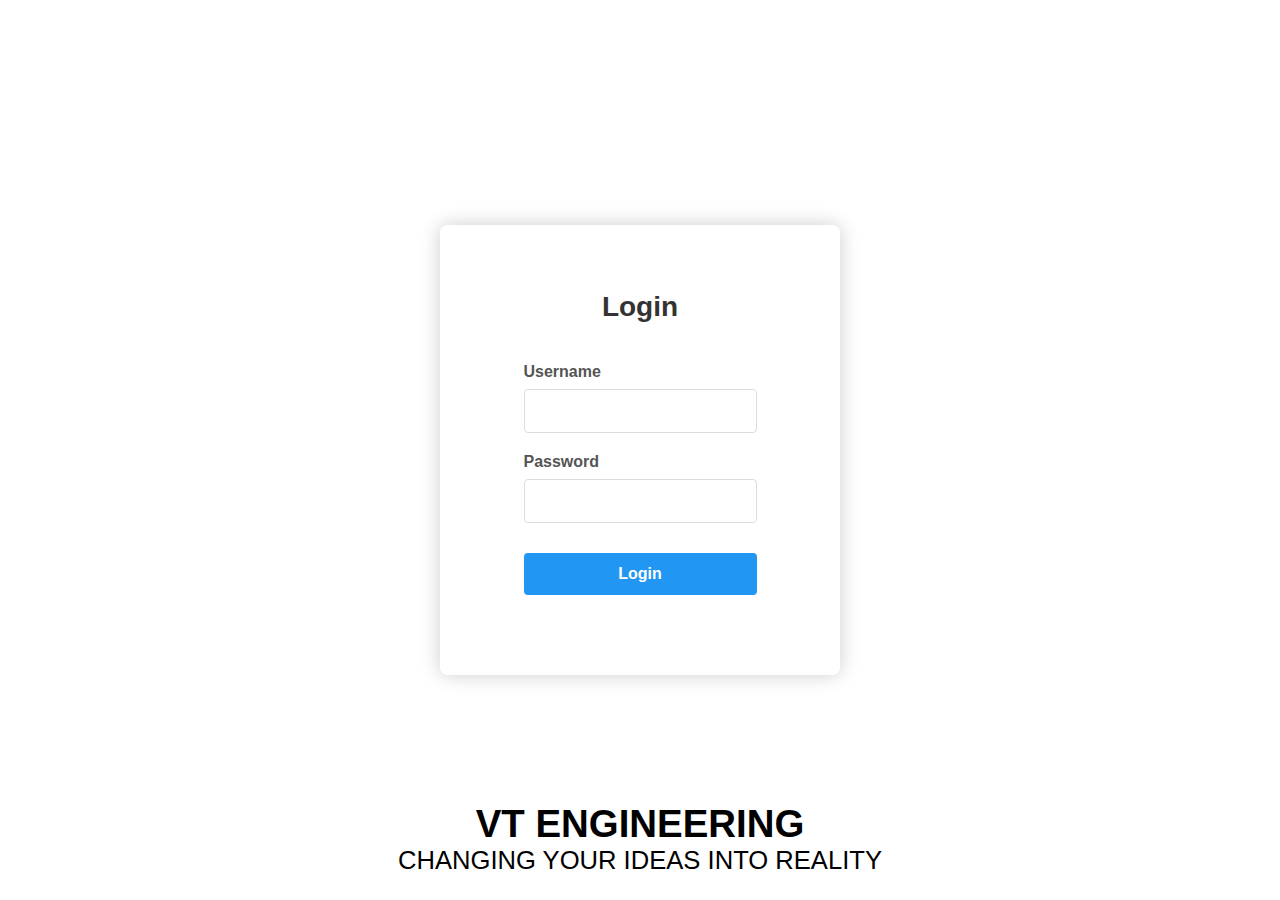
<file: index.html>
<!DOCTYPE html>
<html lang="en">
<head>
  <meta charset="UTF-8">
  <meta name="viewport" content="width=device-width, initial-scale=1.0">
  <title>Login</title>
  <link rel="stylesheet" href="styles.css">
  <style>
    .login-wrapper {
      display: flex;
      justify-content: center;
      align-items: center;
      min-height: 100vh;
      width: 100%;
      position: relative;
    }
    
    .login-container {
      background-color: rgba(255, 255, 255, 0.9);
      padding: 30px;
      border-radius: 8px;
      box-shadow: 0 0 20px rgba(0,0,0,0.2);
      width: 100%;
      max-width: 400px;
      height: 50vh; /* Set container height to 50vh */
      display: flex;
      flex-direction: column;
      justify-content: center;
      z-index: 1;
    }
    
    .login-header {
      text-align: center;
      margin-bottom: 30px;
    }
    
    .login-title {
      color: #333;
      font-size: 28px;
      margin-bottom: 10px;
    }
    
    .form-group {
      margin-bottom: 20px;
    }
    
    .form-group label {
      display: block;
      margin-bottom: 8px;
      font-weight: bold;
      color: #555;
    }
    
    .form-group input {
      width: 100%;
      padding: 12px;
      border: 1px solid #ddd;
      border-radius: 4px;
      font-size: 16px;
      box-sizing: border-box;
    }
    
    .login-btn {
      width: 100%;
      padding: 12px;
      background-color: #2196F3;
      color: white;
      border: none;
      border-radius: 4px;
      font-size: 16px;
      font-weight: bold;
      cursor: pointer;
      transition: background-color 0.3s;
      margin-top: 10px;
    }
    
    .login-btn:hover {
      background-color: #0b7dda;
    }
    
    .error-message {
      color: #f44336;
      margin-top: 15px;
      text-align: center;
      font-weight: bold;
    }
    
    .department-title {
      position: absolute;
      bottom: 20px;
      width: 100%;
      text-align: center;
      color: black;
      text-shadow: none;
    }
  </style>
</head>
<body>
  <div class="login-wrapper">
    <div class="login-container">
      <div class="login-header">
        <h1 class="login-title">Login</h1>
      </div>
      <form id="loginForm" autocomplete="off">
        <div class="form-group">
          <label for="username">Username</label>
          <input type="text" id="username" required autocomplete="username">
        </div>
        <div class="form-group">
          <label for="password">Password</label>
          <input type="password" id="password" required autocomplete="current-password">
        </div>
        <button type="submit" class="login-btn">Login</button>
        <div id="loginError" class="error-message"></div>
      </form>
    </div>
    
    <div class="department-title">
      <h2>VT ENGINEERING</h2>
      <p>CHANGING YOUR IDEAS INTO REALITY</p>
    </div>
  </div>

  <script src="login.js"></script>
</body>
</html>
</file>
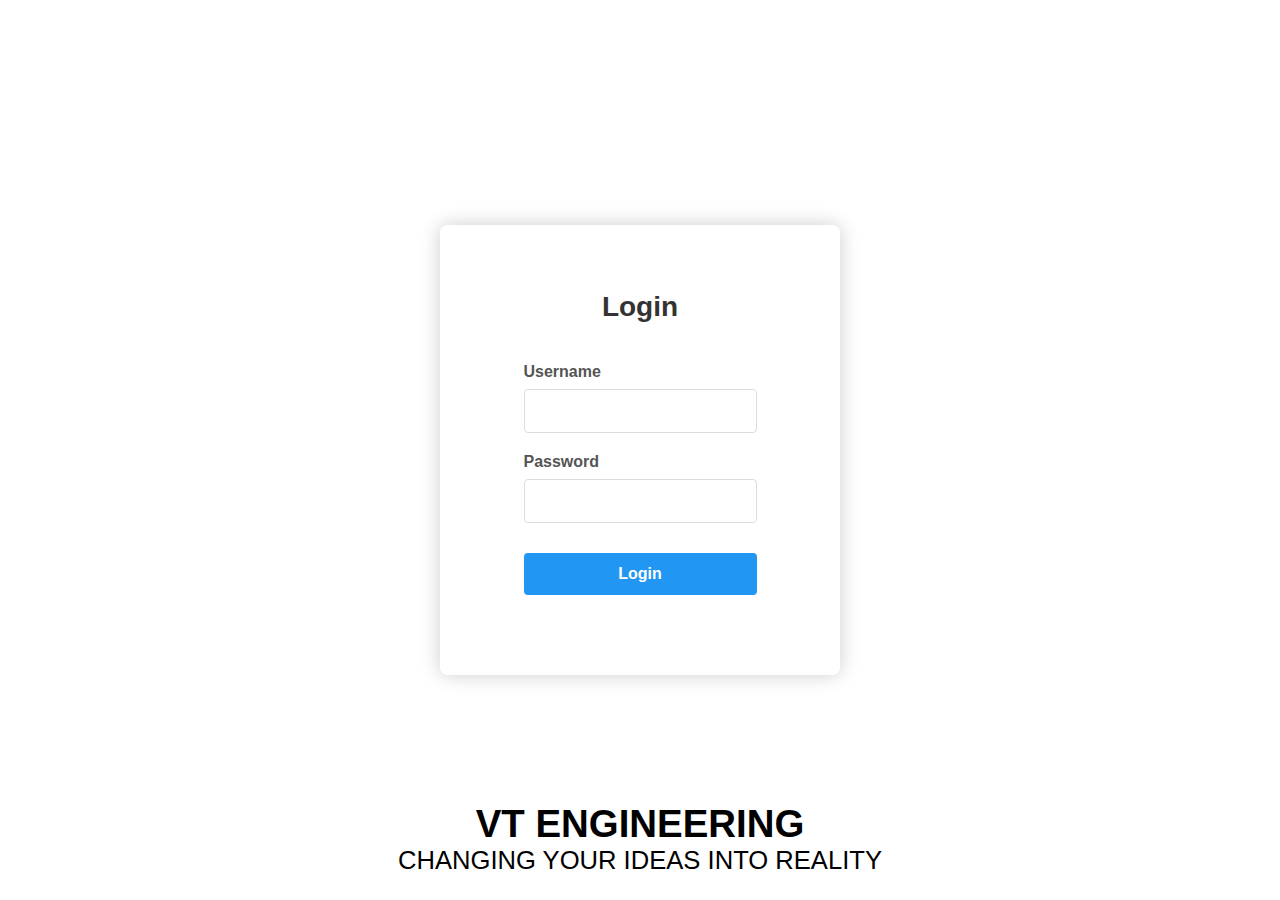
<file: admin_home.html>
<!DOCTYPE html>
<html lang="en">
<head>
  <meta charset="UTF-8">
  <meta name="viewport" content="width=device-width, initial-scale=1.0">
  <title>Admin Home</title>
  <link rel="stylesheet" href="styles.css">
</head>
<body>
  <nav class="navbar">
    <ul>
      <li><a href="admin_home.html">Home</a></li>
      <li><a href="history.html">History</a></li>
      <li><a href="settings.html">Settings</a></li>
      <li><a href="notifications.html">Notifications</a></li>
      <li><a href="#" onclick="logout()">Logout</a></li>
    </ul>
  </nav>

  <div class="content">
    <h1 class="year-title">2025 Leaderboard</h1>
    <h2 class="department-title">VT ENGINEERING</h2>
    <p class="department-motto">CHANGING YOUR IDEAS INTO REALITY</p>

    <div class="table-container">
      <table id="pointsTable">
        <thead>
          <tr>
            <th>Name</th>
            <th>Adjust</th>
            <th>Points</th>
          </tr>
        </thead>
        <tbody id="scoreTableBody"></tbody>
      </table>
    </div>
  </div>

  <div id="reasonPopup" class="popup hidden">
    <h3>Select a Reason</h3>
    <select id="presetReason">
      <option value="">-- Choose a reason --</option>
    </select>
    <textarea id="extraReason" placeholder="Additional notes (optional)..."></textarea>
    <div class="popup-actions">
      <button onclick="confirmReason()">Confirm</button>
      <button onclick="closeReasonPopup()">Cancel</button>
    </div>
  </div>

  <script src="common.js"></script>
  <script src="api.js"></script>
  <script src="admin_home.js"></script>
</body>
</html>
</file>
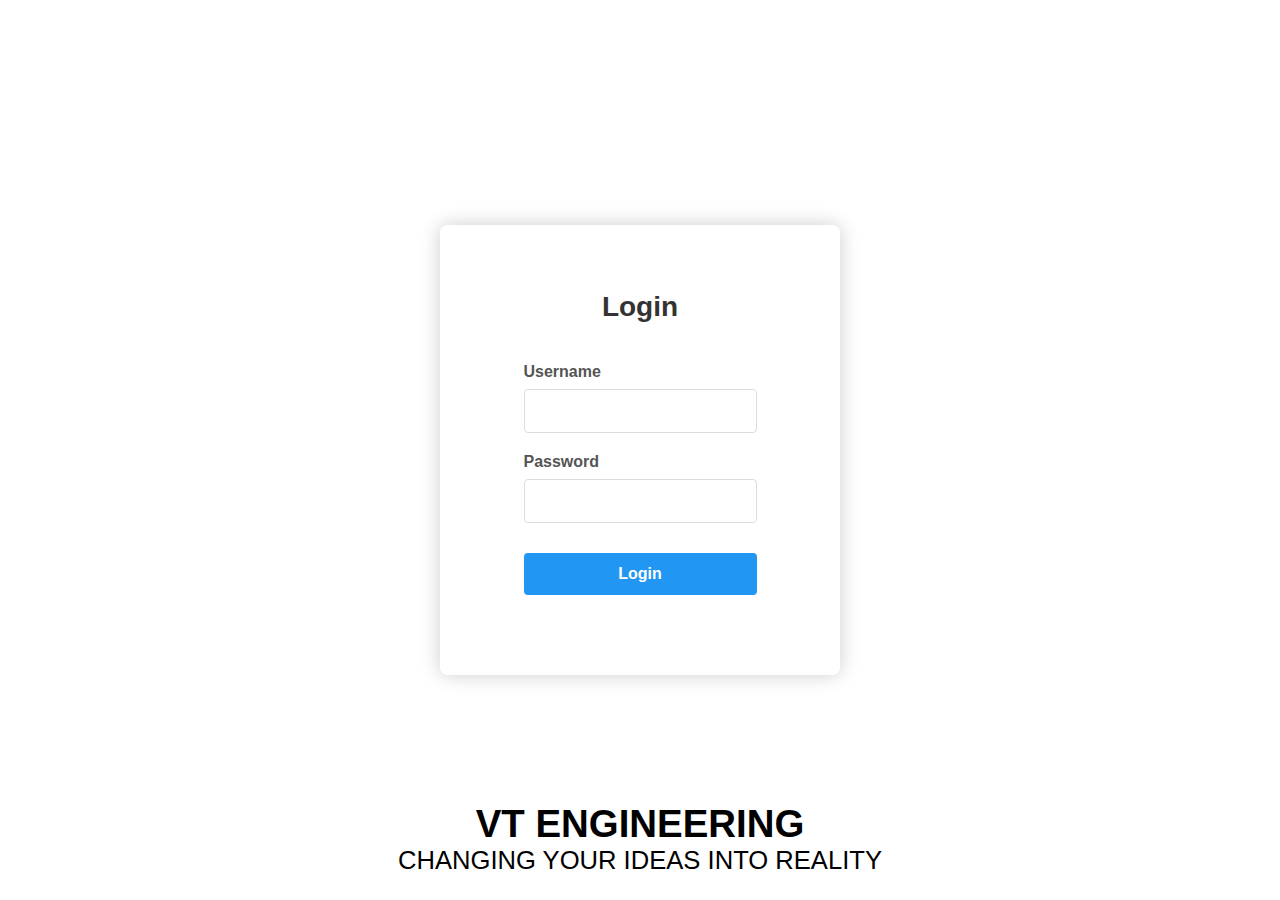
<file: history.html>
<!DOCTYPE html>
<html lang="en">
<head>
  <meta charset="UTF-8">
  <meta name="viewport" content="width=device-width, initial-scale=1.0">
  <title>History</title>
  <link rel="stylesheet" href="styles.css">
  <style>
    .truncated-text {
      max-width: 150px;
      white-space: nowrap;
      overflow: hidden;
      text-overflow: ellipsis;
      cursor: pointer;
      display: inline-block;
      vertical-align: middle;
    }
    
    .modal {
      display: none;
      position: fixed;
      z-index: 1000;
      left: 0;
      top: 0;
      width: 100%;
      height: 100%;
      background-color: rgba(0,0,0,0.7);
    }
    
    .modal-content {
      background-color: #fefefe;
      margin: 10% auto;
      padding: 20px;
      border: 1px solid #888;
      width: 80%;
      max-width: 600px;
      max-height: 70vh;
      overflow-y: auto;
      border-radius: 5px;
      box-shadow: 0 4px 8px rgba(0,0,0,0.2);
      position: relative;
    }
    
    .close-modal {
      position: absolute;
      top: 10px;
      right: 15px;
      color: #aaa;
      font-size: 28px;
      font-weight: bold;
      cursor: pointer;
    }
    
    .close-modal:hover {
      color: black;
    }
    
    .copy-btn {
      background-color: #4CAF50;
      color: white;
      border: none;
      padding: 8px 15px;
      margin-top: 15px;
      border-radius: 4px;
      cursor: pointer;
      font-size: 14px;
    }
    
    .copy-btn:hover {
      background-color: #45a049;
    }
    
    .no-data {
      text-align: center;
      padding: 20px;
      color: #777;
    }
  </style>
</head>
<body>
  <nav class="navbar">
    <ul>
      <li><a href="#" id="homeLink">Home</a></li>
      <li><a href="history.html">History</a></li>
      <li><a href="#" onclick="logout()">Logout</a></li>
    </ul>
  </nav>

  <div class="history-container">
    <h2>History Log</h2>

    <!-- Filters Section -->
    <div class="filters">
      <div class="filter-group">
        <label for="filterDate">Filter by Date:</label>
        <input type="date" id="filterDate" onchange="applyFilters()">
      </div>
      
      <div class="filter-group">
        <label for="filterName">Filter by Name:</label>
        <select id="filterName" onchange="applyFilters()">
          <option value="all">All Names</option>
        </select>
      </div>
      
      <div class="filter-group">
        <label for="filterReason">Filter by Reason:</label>
        <select id="filterReason" onchange="applyFilters()">
          <option value="all">All Reasons</option>
        </select>
      </div>
      
      <button onclick="resetFilters()" class="reset-btn">Reset Filters</button>
    </div>

    <!-- History Table -->
    <table class="history-table">
      <thead>
        <tr>
          <th>Name</th>
          <th>Points</th>
          <th>Reason</th>
          <th>Notes</th>
          <th>Timestamp</th>
        </tr>
      </thead>
      <tbody id="historyTableBody"></tbody>
    </table>
  </div>

  <!-- Modal for displaying full text -->
  <div id="textModal" class="modal">
    <div class="modal-content">
      <span class="close-modal" onclick="closeModal()">&times;</span>
      <h3>Full Details</h3>
      <div id="modalContent"></div>
      <button class="copy-btn" onclick="copyToClipboard()">Copy Text</button>
    </div>
  </div>
<script src="common.js"></script>
  <script src="history.js"></script>

  </script>
</body>
</html>
</file>
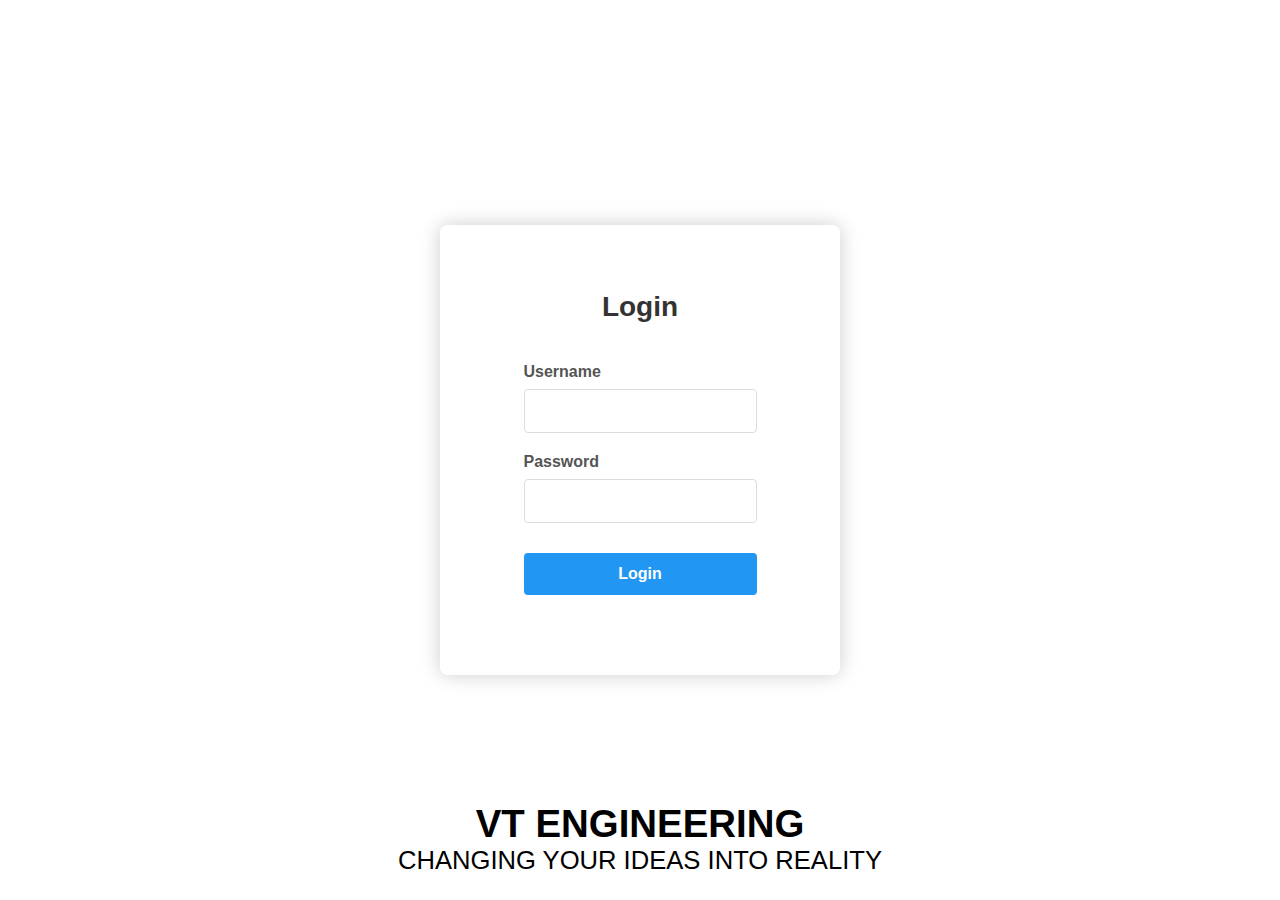
<file: settings.html>
<!DOCTYPE html>
<html lang="en">
<head>
  <meta charset="UTF-8">
  <meta name="viewport" content="width=device-width, initial-scale=1.0">
  <title>Settings</title>
  <link rel="stylesheet" href="styles.css">
</head>
<body>
  <nav class="navbar">
    <ul>
      <li><a href="admin_home.html">Home</a></li>
      <li><a href="history.html">History</a></li>
      <li><a href="settings.html">Settings</a></li>
      <li><a href="#" onclick="logout()">Logout</a></li>
    </ul>
  </nav>

  <div class="settings-container">
    <h1>Admin Settings</h1>
    
<!-- settings.html -->
<div class="settings-section">
  <h2>Change Password</h2>
  <form id="changePasswordForm">
    <div class="form-group">
      <label for="userSelect">Select User:</label>
      <select id="userSelect" required>
        <option value="">Select a user</option>
        <!-- Filled by JavaScript -->
      </select>
    </div>
    <div class="form-group">
      <label for="newPassword">New Password:</label>
      <input type="password" id="newPassword" required minlength="6">
    </div>
    <div class="form-group">
      <label for="confirmPassword">Confirm New Password:</label>
      <input type="password" id="confirmPassword" required>
    </div>
    <button type="submit" class="save-btn">Change Password</button>
    <div id="passwordMessage" class="message"></div>
  </form>
</div>

<div class="settings-section">
  <h2>System Controls</h2>
  <button id="resetPointsBtn" class="reset-btn">Reset All Points</button>
  <button id="resetHistoryBtn" class="reset-btn">Reset All History</button>
  <button id="resetAllBtn" class="reset-btn danger">Reset Everything</button>
  <div id="resetMessage" class="message"></div>
</div>
<script src="common.js"></script>
  <script src="settings.js"></script>
</body>
</html>
</file>
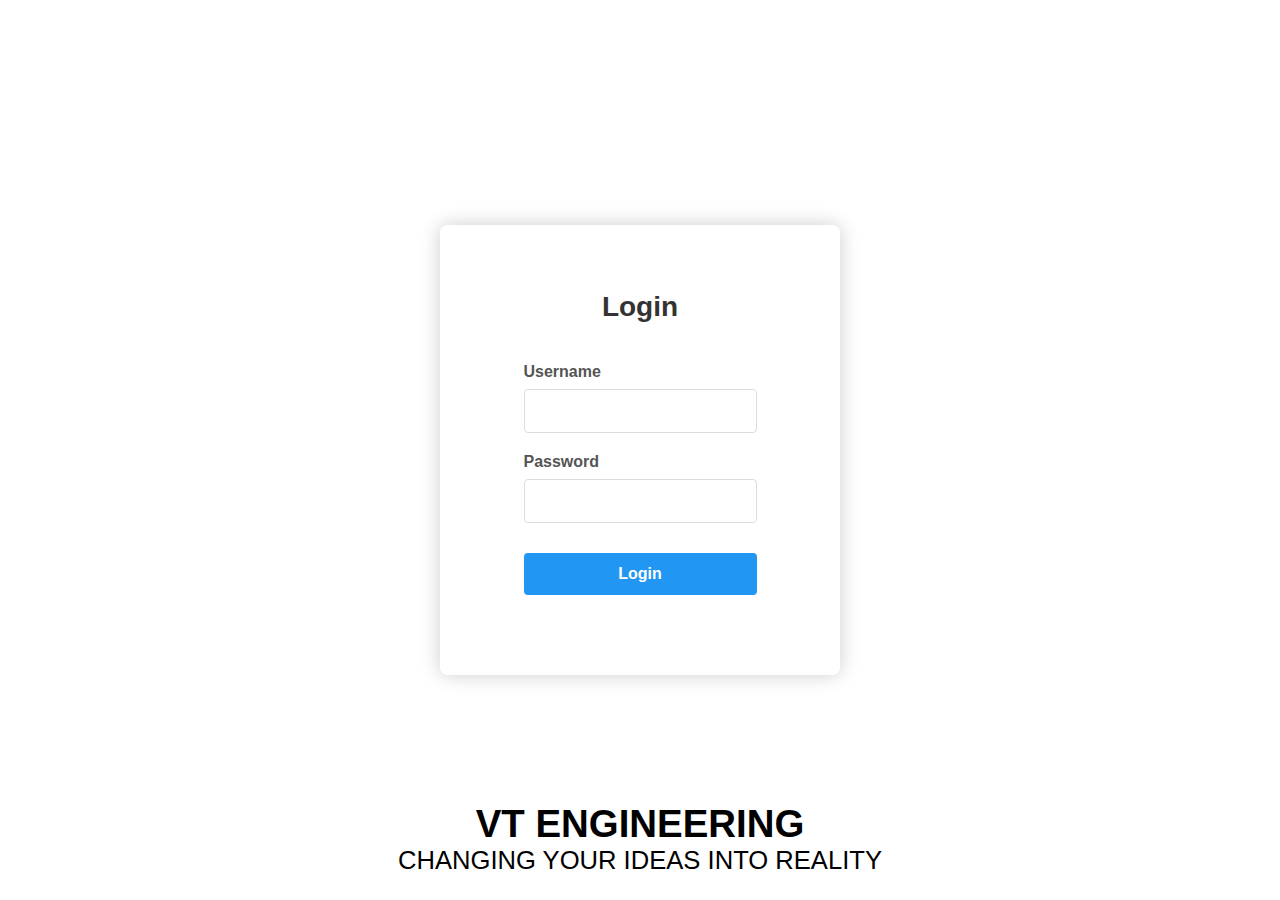
<file: user_home.html>
<!DOCTYPE html>
<html lang="en">
<head>
  <meta charset="UTF-8">
  <meta name="viewport" content="width=device-width, initial-scale=1.0">
  <title>User Home</title>
  <link rel="stylesheet" href="styles.css">
</head>
<body>
  <nav class="navbar">
    <ul>
      <li><a href="user_home.html">Home</a></li>
      <li><a href="history.html">History</a></li>
      <li><a href="request_points.html">Request Points</a></li>
      <li><a href="#" onclick="logout()">Logout</a></li>
    </ul>
  </nav>

  <div class="content">
    <h1 class="year-title">2025 Leaderboard</h1>
    <h2 class="department-title">ENGINEERING</h2>
    <p class="department-motto">CHANGING YOUR IDEAS INTO REALITY</p>

    <div class="table-container">
      <table id="pointsTable">
        <thead>
          <tr>
            <th>Name</th>
            <th>Points</th>
          </tr>
        </thead>
        <tbody id="scoreTableBody"></tbody>
      </table>
    </div>
  </div>
<script src="common.js"></script>
  <script src="user_home.js"></script>
</body>
</html>
</file>
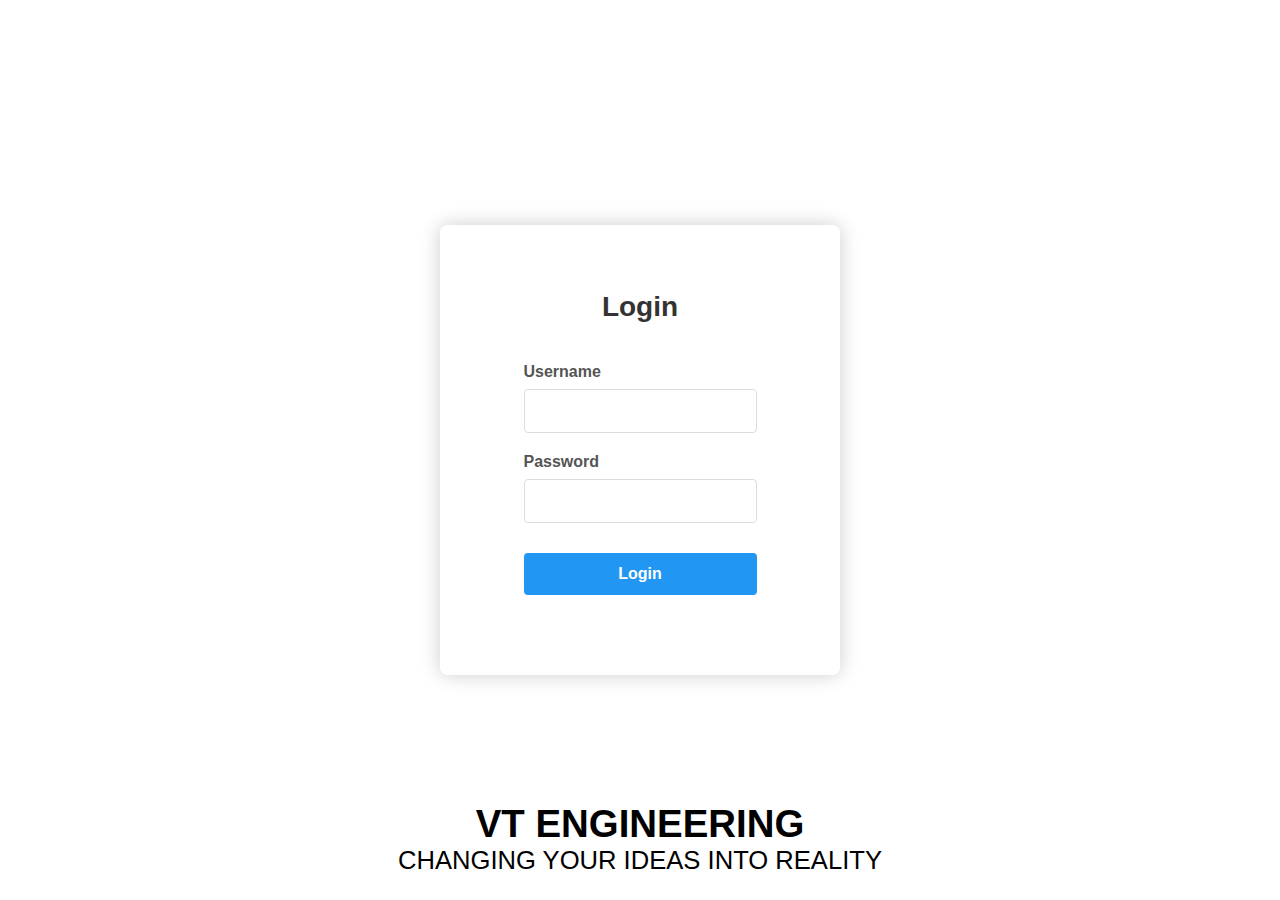
<file: public/notifications.html>
<!DOCTYPE html>
<html lang="en">
<head>
  <meta charset="UTF-8">
  <meta name="viewport" content="width=device-width, initial-scale=1.0">
  <title>Notifications</title>
  <link rel="stylesheet" href="styles.css">
  <style>
    .notifications-container {
      max-width: 1200px;
      margin: 20px auto;
      padding: 30px;
      background-color: white;
      border-radius: 8px;
      box-shadow: 0 0 15px rgba(0,0,0,0.1);
    }
    
    .action-buttons {
      display: flex;
      gap: 10px;
    }
    
    .approve-btn {
      background-color: #4CAF50;
      color: white;
      border: none;
      padding: 5px 10px;
      border-radius: 3px;
      cursor: pointer;
    }
    
    .reject-btn {
      background-color: #f44336;
      color: white;
      border: none;
      padding: 5px 10px;
      border-radius: 3px;
      cursor: pointer;
    }
    
    .notes-cell {
      max-width: 200px;
      white-space: nowrap;
      overflow: hidden;
      text-overflow: ellipsis;
      cursor: pointer;
      color: #2196F3;
      text-decoration: underline;
    }
    
    .notes-cell:hover {
      color: #0b7dda;
    }
    
    .modal {
      position: fixed;
      top: 0;
      left: 0;
      width: 100%;
      height: 100%;
      background: rgba(0,0,0,0.7);
      display: flex;
      justify-content: center;
      align-items: center;
      z-index: 1000;
    }
    
    .modal.hidden {
      display: none;
    }
    
    .modal-content {
      background: white;
      padding: 25px;
      border-radius: 8px;
      max-width: 500px;
      width: 90%;
      max-height: 80vh;
      overflow-y: auto;
    }
    
    .modal-actions {
      display: flex;
      justify-content: flex-end;
      gap: 10px;
      margin-top: 20px;
    }
    
    .modal-actions button {
      padding: 8px 16px;
      border: none;
      border-radius: 4px;
      cursor: pointer;
    }
    
    .modal-actions button:last-child {
      background-color: #2196F3;
      color: white;
    }
    
    textarea {
      width: 100%;
      padding: 10px;
      border: 1px solid #ddd;
      border-radius: 4px;
      resize: vertical;
      min-height: 100px;
      margin-top: 10px;
    }
  </style>
</head>
<body>
  <nav class="navbar">
    <ul>
      <li><a href="admin_home.html">Home</a></li>
      <li><a href="history.html">History</a></li>
      <li><a href="settings.html">Settings</a></li>
      <li><a href="notifications.html">Notifications</a></li>
      <li><a href="#" onclick="logout()">Logout</a></li>
    </ul>
  </nav>

  <div class="notifications-container">
    <h1>Pending Requests</h1>
    <table id="requestsTable">
      <thead>
        <tr>
          <th>From</th>
          <th>To</th>
          <th>Points</th>
          <th>Reason</th>
          <th>Notes</th>
          <th>Actions</th>
        </tr>
      </thead>
      <tbody id="requestsTableBody">
        <tr>
          <td colspan="6" class="no-data">Loading requests...</td>
        </tr>
      </tbody>
    </table>
  </div>

  <!-- Notes View Modal -->
  <div id="notesModal" class="modal hidden">
    <div class="modal-content">
      <h3>Additional Notes</h3>
      <p id="modalNotesContent"></p>
      <button onclick="closeNotesModal()">Close</button>
    </div>
  </div>

  <!-- Response Modal -->
  <div id="responseModal" class="modal hidden">
    <div class="modal-content">
      <h3 id="responseModalTitle">Process Request</h3>
      <div class="form-group">
        <label for="adminNotes">Admin Notes:</label>
        <textarea id="adminNotes" placeholder="Enter your notes here..."></textarea>
      </div>
      <div class="modal-actions">
        <button onclick="closeResponseModal()">Cancel</button>
        <button id="confirmResponseBtn">Confirm</button>
      </div>
    </div>
  </div>
  <!-- Add this tab to the notifications page -->
<div class="tabs">
  <button class="tab-button active" onclick="showTab('requests')">Point Requests</button>
  <button class="tab-button" onclick="showTab('production')">Production Entries</button>
</div>

<!-- Add this section to the notifications page -->
<!-- Add this section to your existing notifications page -->
<div id="productionNotifications" class="tab-content">
  <table class="history-table">
    <thead>
      <tr>
        <th>Workorder</th>
        <th>Machine</th>
        <th>Operation</th>
        <th>Quantity</th>
        <th>Rejects</th>
        <th>Date</th>
        <th>Actions</th>
      </tr>
    </thead>
    <tbody id="productionNotificationsBody">
      <tr>
        <td colspan="7" class="no-data">Loading production notifications...</td>
      </tr>
    </tbody>
  </table>
</div>
<style>
  .tabs {
    display: flex;
    margin-bottom: 20px;
    border-bottom: 1px solid #ddd;
  }
  
  .tab-button {
    padding: 10px 20px;
    background: none;
    border: none;
    border-bottom: 3px solid transparent;
    cursor: pointer;
    font-weight: bold;
    color: #555;
  }
  
  .tab-button.active {
    border-bottom-color: #2196F3;
    color: #2196F3;
  }
  
  .tab-content {
    display: none;
  }
  
  .tab-content.active {
    display: block;
  }
</style>

  <script src="common.js"></script>
  <script src="notifications.js"></script>
</body>
</html>
</file>
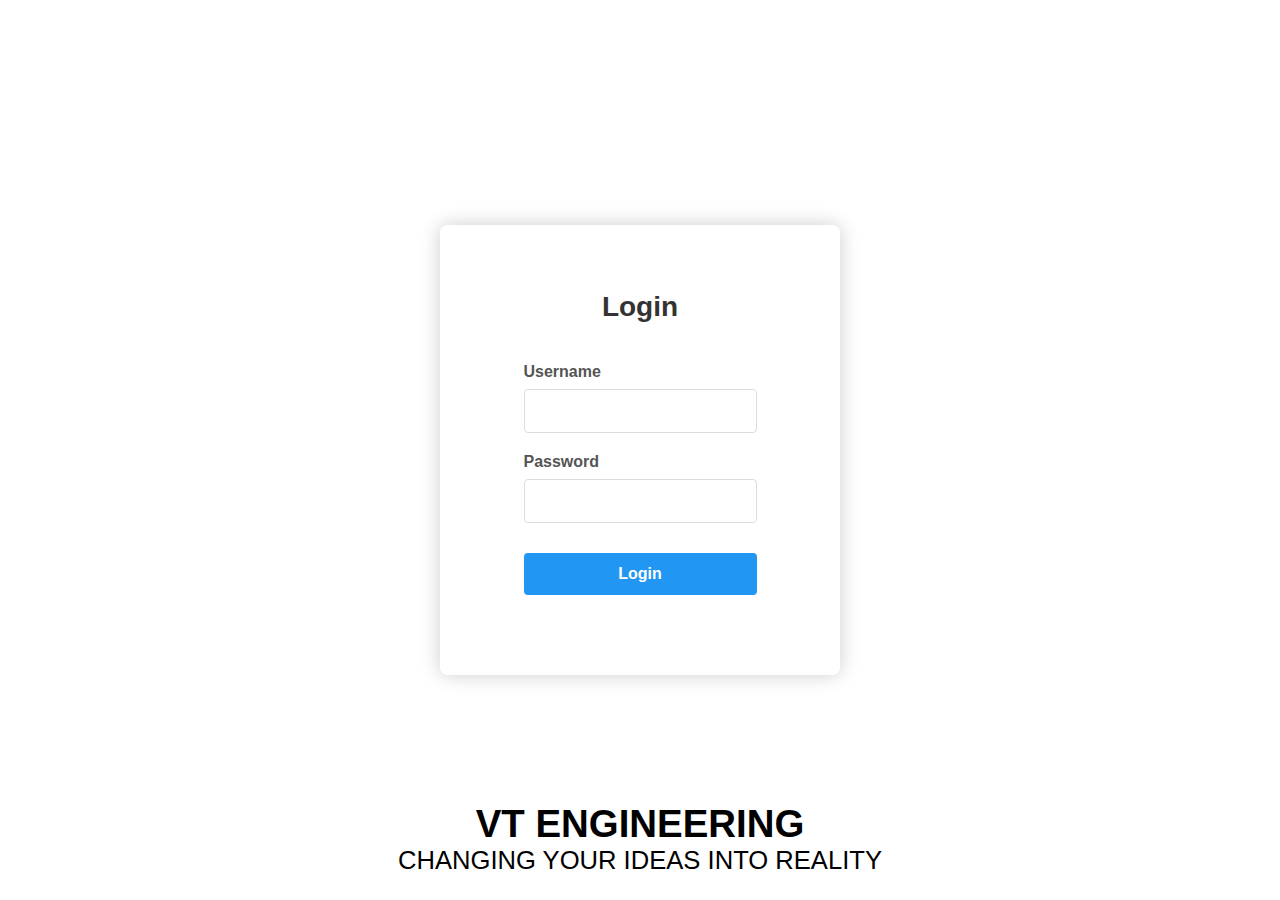
<file: public/production.html>
<!DOCTYPE html>
<html lang="en">
<head>
  <meta charset="UTF-8">
  <meta name="viewport" content="width=device-width, initial-scale=1.0">
  <title>Daily Production</title>
  <link rel="stylesheet" href="styles.css">
  <style>
    .production-container {
      max-width: 1200px;
      margin: 20px auto;
      padding: 30px;
      background-color: white;
      border-radius: 8px;
      box-shadow: 0 0 15px rgba(0,0,0,0.1);
    }
    
    .production-form {
      display: grid;
      grid-template-columns: repeat(auto-fit, minmax(200px, 1fr));
      gap: 20px;
      margin-bottom: 30px;
    }
    
    .form-group {
      margin-bottom: 15px;
    }
    
    .form-group label {
      display: block;
      margin-bottom: 8px;
      font-weight: bold;
      color: #555;
    }
    
    .form-group input,
    .form-group select {
      width: 100%;
      padding: 10px;
      border: 1px solid #ddd;
      border-radius: 4px;
      font-size: 16px;
    }
    
    .submit-btn {
      grid-column: 1 / -1;
      padding: 12px;
      background-color: #2196F3;
      color: white;
      border: none;
      border-radius: 4px;
      font-size: 16px;
      font-weight: bold;
      cursor: pointer;
      transition: background-color 0.3s;
    }
    
    .submit-btn:hover {
      background-color: #0b7dda;
    }
    
    .history-table {
      width: 100%;
      border-collapse: collapse;
      margin-top: 20px;
    }
    
    .history-table th {
      background-color: #2196F3;
      color: white;
      padding: 12px;
      text-align: left;
    }
    
    .history-table td {
      padding: 10px 12px;
      border-bottom: 1px solid #eee;
    }
    
    .history-table tr:nth-child(even) {
      background-color: #f9f9f9;
    }
    
    .no-data {
      text-align: center;
      padding: 20px;
      color: #777;
    }
    
    .filters {
      display: flex;
      flex-wrap: wrap;
      gap: 15px;
      margin-bottom: 20px;
    }
    
    .filter-group {
      flex: 1;
      min-width: 200px;
    }
    
    .reject-rate {
      color: #f44336;
      font-weight: bold;
    }
  </style>
</head>
<body>
  <nav class="navbar">
    <ul>
      <li><a href="#" id="homeLink">Home</a></li>
      <li><a href="production.html">Daily Production</a></li>
      <li><a href="history.html">Points History</a></li>
      <li><a href="#" onclick="logout()">Logout</a></li>
    </ul>
  </nav>

  <div class="production-container">
    <h1>Daily Production</h1>
    
    <form id="productionForm">
      <div class="form-group">
        <label for="workorder">Workorder</label>
        <input type="text" id="workorder" required>
      </div>
      
      <div class="form-group">
        <label for="quantity">Quantity</label>
        <input type="number" id="quantity" min="1" required>
      </div>
      
      <div class="form-group">
        <label for="machine">Machine</label>
        <input type="text" id="machine" required>
      </div>
      
      <div class="form-group">
        <label for="operation">Operation</label>
        <input type="text" id="operation" required>
      </div>
      
      <div class="form-group">
        <label for="rejects">Rejects</label>
        <input type="number" id="rejects" min="0" required>
      </div>
      
      <div class="form-group">
        <label for="notes">Notes</label>
        <input type="text" id="notes">
      </div>
      
      <button type="submit" class="submit-btn">Submit</button>
    </form>
    
    <h2>Production History</h2>
    <div class="filters">
      <div class="filter-group">
        <label for="filterDate">Filter by Date:</label>
        <input type="date" id="filterDate" onchange="loadProductionHistory()">
      </div>
      <div class="filter-group">
        <label for="filterWorkorder">Filter by Workorder:</label>
        <input type="text" id="filterWorkorder" onchange="loadProductionHistory()" placeholder="Enter workorder">
      </div>
      <button onclick="resetProductionFilters()" class="reset-btn">Reset Filters</button>
    </div>
    
    <table class="history-table">
      <thead>
        <tr>
          <th>Date</th>
          <th>Workorder</th>
          <th>Quantity</th>
          <th>Machine</th>
          <th>Operation</th>
          <th>Rejects</th>
          <th>Reject Rate</th>
          <th>Notes</th>
        </tr>
      </thead>
      <tbody id="productionHistoryBody">
        <tr>
          <td colspan="8" class="no-data">Loading history...</td>
        </tr>
      </tbody>
    </table>
  </div>

  <script src="common.js"></script>
  <script src="production.js"></script>
</body>
</html>
</file>
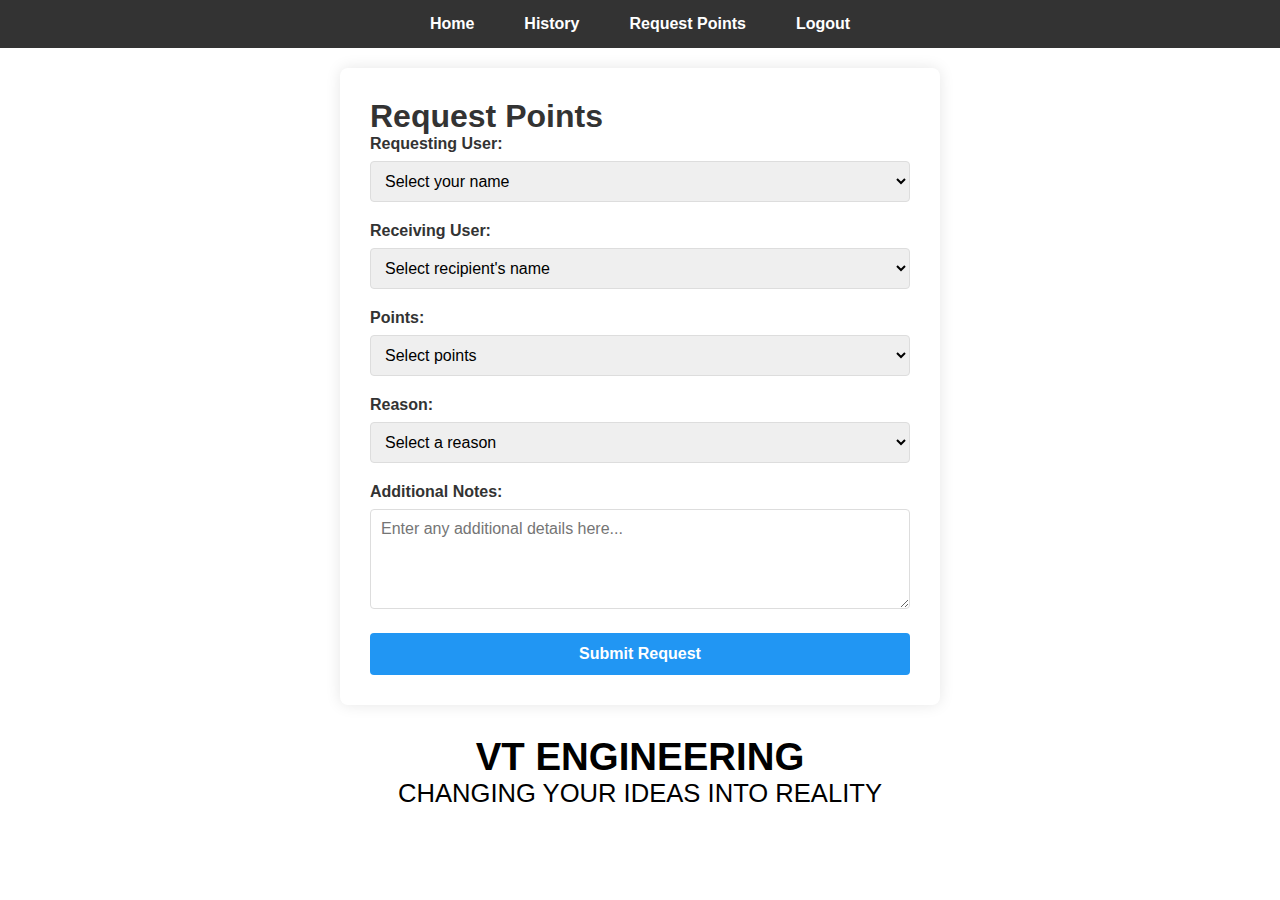
<file: public/request_points.html>
<!DOCTYPE html>
<html lang="en">
<head>
  <meta charset="UTF-8">
  <meta name="viewport" content="width=device-width, initial-scale=1.0">
  <title>Request Points</title>
  <link rel="stylesheet" href="styles.css">
  <style>
    .request-container {
      max-width: 600px;
      margin: 20px auto;
      padding: 30px;
      background-color: white;
      border-radius: 8px;
      box-shadow: 0 0 15px rgba(0,0,0,0.1);
    }
    
    .form-group {
      margin-bottom: 20px;
    }
    
    .form-group label {
      display: block;
      margin-bottom: 8px;
      font-weight: bold;
      color: #333;
    }
    
    .form-group select, 
    .form-group input, 
    .form-group textarea {
      width: 100%;
      padding: 10px;
      border: 1px solid #ddd;
      border-radius: 4px;
      font-size: 16px;
    }
    
    .form-group textarea {
      min-height: 100px;
      resize: vertical;
    }
    
    .submit-btn {
      width: 100%;
      padding: 12px;
      background-color: #2196F3;
      color: white;
      border: none;
      border-radius: 4px;
      font-size: 16px;
      font-weight: bold;
      cursor: pointer;
      transition: background-color 0.3s;
    }
    
    .submit-btn:hover {
      background-color: #0b7dda;
    }
    
    .department-title {
      text-align: center;
      color: black;
      margin-top: 30px;
    }
  </style>
</head>
<body>
  <nav class="navbar">
    <ul>
      <li><a href="user_home.html">Home</a></li>
      <li><a href="history.html">History</a></li>
      <li><a href="request_points.html">Request Points</a></li>
      <li><a href="#" onclick="logout()">Logout</a></li>
    </ul>
  </nav>

  <div class="request-container">
    <h1>Request Points</h1>
    <form id="requestForm">
      <!-- Requesting User -->
      <div class="form-group">
        <label for="requestingUser">Requesting User:</label>
        <select id="requestingUser" required>
          <option value="">Select your name</option>
          <!-- Filled by JavaScript -->
        </select>
      </div>
      
      <!-- Receiving User -->
      <div class="form-group">
        <label for="receivingUser">Receiving User:</label>
        <select id="receivingUser" required>
          <option value="">Select recipient's name</option>
          <!-- Filled by JavaScript -->
        </select>
      </div>
      
      <!-- Points -->
      <div class="form-group">
        <label for="points">Points:</label>
        <select id="points" required>
          <option value="">Select points</option>
          <option value="-50">-50</option>
          <option value="-30">-30</option>
          <option value="-20">-20</option>
          <option value="-10">-10</option>
          <option value="2">+2</option>
          <option value="5">+5</option>
          <option value="10">+10</option>
          <option value="20">+20</option>
          <option value="50">+50</option>
        </select>
      </div>
      
      <!-- Reason -->
      <div class="form-group">
        <label for="reason">Reason:</label>
        <select id="reason" required>
          <option value="">Select a reason</option>
          <option value="Improvement Initiative">Improvement Initiative</option>
          <option value="3S Adherence">3S Adherence</option>
          <option value="Preventative Maintenance">Preventative Maintenance</option>
          <option value="Defect Reduction">Defect Reduction</option>
          <option value="Efficiency Gains">Efficiency Gains</option>
          <option value="Skill Development">Skill Development</option>
          <option value="Kaizen Suggestion">Kaizen Suggestion</option>
          <option value="Team Contribution">Team Contribution</option>
          <option value="Tooling Return Failure">Tooling Return Failure</option>
          <option value="Kiosk Misconduct">Kiosk Misconduct</option>
          <option value="Rework or Delay">Rework or Delay</option>
          <option value="Maintenance Checklist throughout failure">Maintenance Checklist throughout failure</option>
          <option value="Safety Violations">Safety Violations</option>
          <option value="Tool Breakage">Tool Breakage</option>
        </select>
      </div>
      
      <!-- Additional Notes -->
      <div class="form-group">
        <label for="additionalNotes">Additional Notes:</label>
        <textarea id="additionalNotes" placeholder="Enter any additional details here..."></textarea>
      </div>
      
      <button type="submit" class="submit-btn">Submit Request</button>
    </form>
  </div>

  <div class="department-title">
    <h2>VT ENGINEERING</h2>
    <p>CHANGING YOUR IDEAS INTO REALITY</p>
  </div>

  <script src="request_points.js"></script>
  <script>
    // Initialize the form with user data
    document.addEventListener("DOMContentLoaded", function() {
      const users = [
        "Jp Faber",
        "Stefan van Der Merwe",
        "Ewan Van Eeden",
        "Frikkie Van Der Heever",
        "Carlo Engela",
        "Zingisani Mavumengwana",
        "Hlobelo Serathi",
		"Prins Moyo",
        "Patrick Mokotoamane"
      ];
      
      const requestingSelect = document.getElementById("requestingUser");
      const receivingSelect = document.getElementById("receivingUser");
      
      // Get logged in user
      const loggedInUser = JSON.parse(localStorage.getItem("loggedInUser"));
      
      // Populate requesting user (default to logged in user)
      users.forEach(user => {
        const option = document.createElement("option");
        option.value = user;
        option.textContent = user;
        requestingSelect.appendChild(option.cloneNode(true));
        receivingSelect.appendChild(option);
        
        // Set default selection for requesting user
        if (loggedInUser && user === loggedInUser.username) {
          requestingSelect.value = user;
        }
      });
    });
    
    function logout() {
      localStorage.removeItem("loggedInUser");
      window.location.href = "index.html";
    }
  </script>
</body>
</html>
</file>
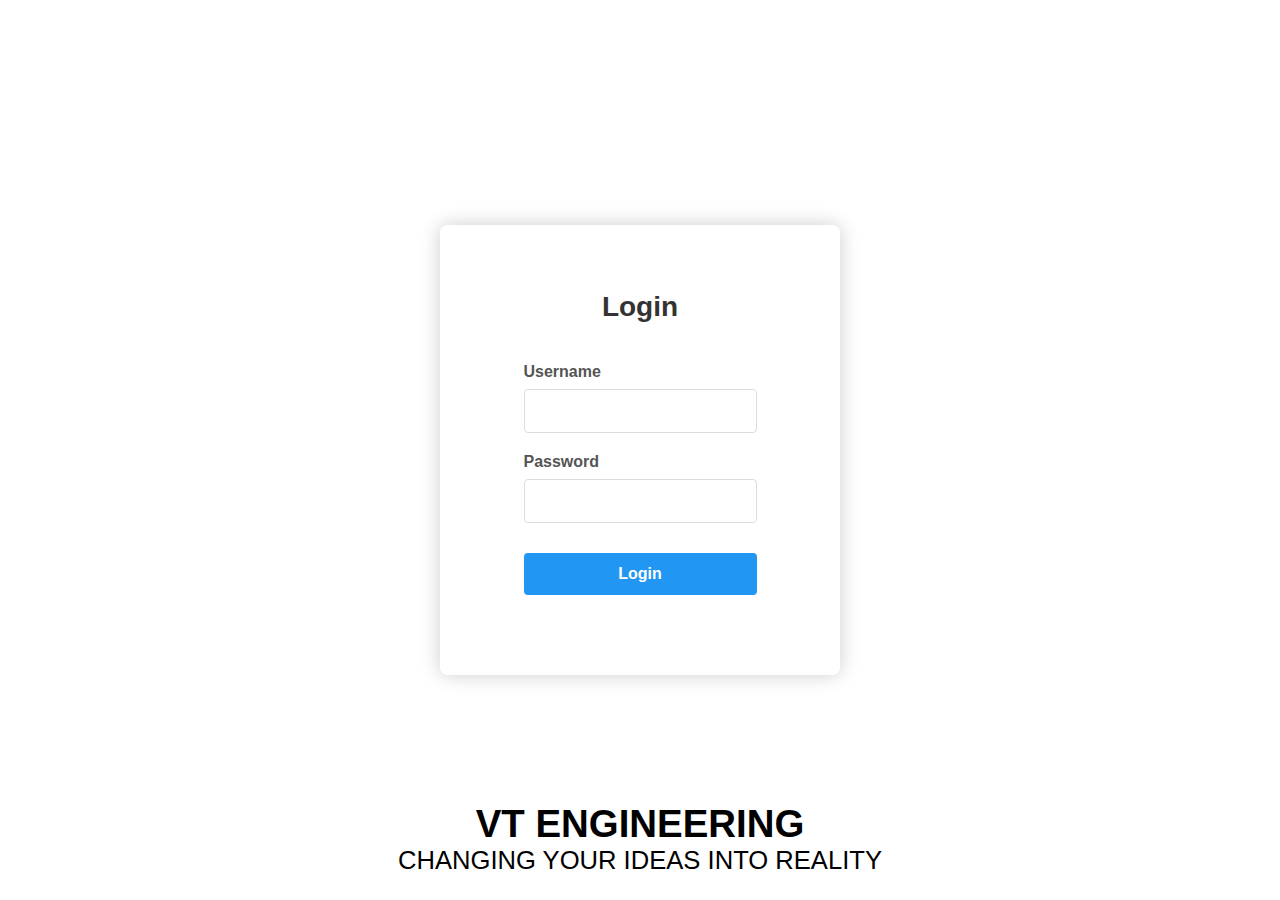
<file: public/settings.html>
<!DOCTYPE html>
<html lang="en">
<head>
  <meta charset="UTF-8">
  <meta name="viewport" content="width=device-width, initial-scale=1.0">
  <title>Settings</title>
  <link rel="stylesheet" href="styles.css">
  <style>
    .settings-container {
      max-width: 800px;
      margin: 30px auto;
      padding: 30px;
      background-color: white;
      border-radius: 8px;
      box-shadow: 0 0 15px rgba(0,0,0,0.1);
    }
    
    .settings-section {
      margin-bottom: 40px;
      padding: 20px;
      border: 1px solid #eee;
      border-radius: 8px;
    }
    
    .danger-zone {
      border-color: #f44336;
      background-color: #ffebee;
    }
    
    .danger-btn {
      background-color: #f44336 !important;
    }
  </style>
</head>
<body>
  <nav class="navbar">
    <ul>
      <li><a href="admin_home.html">Home</a></li>
      <li><a href="history.html">History</a></li>
      <li><a href="settings.html">Settings</a></li>
      <li><a href="#" onclick="logout()">Logout</a></li>
    </ul>
  </nav>

  <div class="settings-container">
    <h1>Admin Settings</h1>
    
    <div class="settings-section">
      <h2>Password Management</h2>
      <form id="passwordForm">
        <div class="form-group">
          <label for="userSelect">Select User:</label>
          <select id="userSelect" required>
            <option value="">Select user</option>
          </select>
        </div>
        
        <div class="form-group">
          <label for="newPassword">New Password:</label>
          <input type="password" id="newPassword" required minlength="6">
        </div>
        
        <div class="form-group">
          <label for="confirmPassword">Confirm Password:</label>
          <input type="password" id="confirmPassword" required>
        </div>
        
        <button type="submit" class="save-btn">Change Password</button>
        <div id="passwordMessage"></div>
      </form>
    </div>
    
    <div class="settings-section danger-zone">
      <h2>System Controls</h2>
      <button id="resetPointsBtn" class="danger-btn">Reset All Points</button>
      <button id="resetHistoryBtn" class="danger-btn">Clear History</button>
      <div id="resetMessage"></div>
    </div>
  </div>

  <script src="common.js"></script>
  <script src="settings.js"></script>
</body>
</html>
</file>
<file: styles.css>
/* ===== BASE STYLES ===== */
* {
  margin: 0;
  padding: 0;
  box-sizing: border-box;
  font-family: 'Arial', sans-serif;
}

body {
  background: url('https://static.wixstatic.com/media/33ac33_81691c533bc24380a24dbae56faa7dc4~mv2.png') no-repeat center center fixed;
  background-size: cover;
  position: relative;
  min-height: 100vh;
  color: #333;
}

body::before {
  content: "";
  position: absolute;
  top: 0;
  left: 0;
  width: 100%;
  height: 100%;
  background-color: rgba(255, 255, 255, 0.75);
  z-index: -1;
}

/* ===== NAVBAR ===== */
.navbar {
  background-color: #333;
  padding: 15px 0;
  position: relative;
  z-index: 100;
}

.navbar ul {
  list-style: none;
  display: flex;
  justify-content: center;
  gap: 20px;
}

.navbar li a {
  color: white;
  text-decoration: none;
  font-weight: bold;
  padding: 8px 15px;
  border-radius: 4px;
  transition: background-color 0.3s;
}

.navbar li a:hover {
  background-color: #555;
}

/* ===== MAIN CONTENT ===== */
.content {
  padding: 30px;
  max-width: 1200px;
  margin: 0 auto;
}

.year-title {
  text-align: center;
  font-size: 2.2rem;
  margin-bottom: 10px;
  color: #222;
}

.department-title {
  text-align: center;
  font-size: 1.6rem;
  color: #444;
  margin-bottom: 5px;
}

.department-motto {
  text-align: center;
  font-style: italic;
  color: #555;
  margin-bottom: 30px;
}

/* ===== TABLES ===== */
.table-container {
  background-color: white;
  padding: 25px;
  border-radius: 8px;
  box-shadow: 0 0 15px rgba(0,0,0,0.1);
  margin-bottom: 30px;
}

table {
  width: 100%;
  border-collapse: collapse;
  margin-top: 20px;
}

th, td {
  padding: 12px 15px;
  text-align: left;
  border-bottom: 1px solid #e0e0e0;
}

th {
  background-color: #2196F3;
  color: white;
  font-weight: bold;
}

tr:nth-child(even) {
  background-color: #f9f9f9;
}

tr:hover {
  background-color: #f1f1f1;
}

/* ===== BUTTONS ===== */
button {
  padding: 8px 16px;
  border: none;
  border-radius: 4px;
  cursor: pointer;
  font-weight: bold;
  transition: all 0.3s;
}

.point-buttons {
  display: flex;
  flex-wrap: wrap;
  gap: 8px;
}

.point-buttons button {
  min-width: 50px;
  padding: 6px 10px;
}

/* Positive points buttons */
.point-buttons button:not([onclick*="-"]),
.point-buttons button[onclick*="+"] {
  background-color: #4CAF50;
  color: white;
}

/* Negative points buttons */
.point-buttons button[onclick*="-"] {
  background-color: #f44336;
  color: white;
}

/* ===== POPUP ===== */
.popup {
  position: fixed;
  top: 50%;
  left: 50%;
  transform: translate(-50%, -50%);
  background-color: white;
  padding: 25px;
  border-radius: 8px;
  box-shadow: 0 0 25px rgba(0,0,0,0.2);
  z-index: 1000;
  width: 450px;
  max-width: 95%;
}

.popup.hidden {
  display: none;
}

.popup h3 {
  margin-bottom: 20px;
  color: #333;
  font-size: 1.3rem;
}

.popup select, 
.popup textarea {
  width: 100%;
  padding: 10px;
  margin-bottom: 15px;
  border: 1px solid #ddd;
  border-radius: 4px;
  font-size: 1rem;
}

.popup textarea {
  min-height: 120px;
  resize: vertical;
}

.popup-actions {
  display: flex;
  justify-content: flex-end;
  gap: 10px;
  margin-top: 15px;
}

.popup-actions button {
  padding: 10px 20px;
}

.popup-actions button:first-child {
  background-color: #4CAF50;
}

.popup-actions button:last-child {
  background-color: #f44336;
}

/* ===== LOGIN PAGE ===== */
.login-container {
  display: flex;
  justify-content: center;
  align-items: center;
  height: 100vh;
}

.form-box {
  background-color: white;
  padding: 30px;
  border-radius: 8px;
  box-shadow: 0 0 20px rgba(0,0,0,0.1);
  width: 100%;
  max-width: 400px;
}

.form-box h2 {
  margin-bottom: 25px;
  text-align: center;
  color: #333;
}

.form-box input {
  width: 100%;
  padding: 12px;
  margin-bottom: 15px;
  border: 1px solid #ddd;
  border-radius: 4px;
  font-size: 1rem;
}

.form-box button {
  width: 100%;
  padding: 12px;
  background-color: #2196F3;
  color: white;
  font-size: 1rem;
}

.error {
  color: #f44336;
  margin-top: 15px;
  text-align: center;
}

/* History Page Styles */
.history-container {
  max-width: 1200px;
  margin: 20px auto;
  padding: 20px;
  background-color: white;
  border-radius: 8px;
  box-shadow: 0 0 10px rgba(0,0,0,0.1);
}

.filters {
  display: flex;
  flex-wrap: wrap;
  gap: 15px;
  margin-bottom: 20px;
  align-items: flex-end;
}

.filter-group {
  flex: 1;
  min-width: 200px;
}

.filter-group label {
  display: block;
  margin-bottom: 5px;
  font-weight: bold;
  color: #555;
}

.filter-group select,
.filter-group input {
  width: 100%;
  padding: 8px;
  border: 1px solid #ddd;
  border-radius: 4px;
}

.reset-btn {
  padding: 8px 15px;
  background-color: #f0f0f0;
  border: 1px solid #ddd;
  border-radius: 4px;
  cursor: pointer;
  transition: all 0.3s;
}

.reset-btn:hover {
  background-color: #e0e0e0;
}

.history-table {
  width: 100%;
  border-collapse: collapse;
  margin-top: 15px;
}

.history-table th {
  background-color: #2196F3;
  color: white;
  padding: 12px;
  text-align: left;
}

.history-table td {
  padding: 10px 12px;
  border-bottom: 1px solid #eee;
}

.positive {
  color: #4CAF50;
  font-weight: bold;
}

.negative {
  color: #f44336;
  font-weight: bold;
}

.no-data {
  text-align: center;
  padding: 20px;
  color: #777;
}

/* Responsive adjustments */
@media (max-width: 768px) {
  .filters {
    flex-direction: column;
  }
  
  .filter-group {
    min-width: 100%;
  }
}

/* Settings Page Styles */
.settings-container {
  max-width: 800px;
  margin: 30px auto;
  padding: 30px;
  background-color: white;
  border-radius: 8px;
  box-shadow: 0 0 15px rgba(0,0,0,0.1);
}

.settings-section {
  margin-bottom: 40px;
  padding: 20px;
  border: 1px solid #eee;
  border-radius: 8px;
}

.settings-section h2 {
  margin-bottom: 20px;
  color: #333;
  border-bottom: 1px solid #eee;
  padding-bottom: 10px;
}

.form-group {
  margin-bottom: 15px;
}

.form-group label {
  display: block;
  margin-bottom: 5px;
  font-weight: bold;
  color: #555;
}

.form-group input {
  width: 100%;
  padding: 10px;
  border: 1px solid #ddd;
  border-radius: 4px;
  font-size: 16px;
}

.save-btn {
  padding: 10px 20px;
  background-color: #4CAF50;
  color: white;
  border: none;
  border-radius: 4px;
  cursor: pointer;
  font-size: 16px;
  margin-top: 10px;
}

.save-btn:hover {
  background-color: #45a049;
}

.reset-btn {
  padding: 10px 20px;
  background-color: #f44336;
  color: white;
  border: none;
  border-radius: 4px;
  cursor: pointer;
  font-size: 16px;
}

.reset-btn:hover {
  background-color: #d32f2f;
}

.message {
  margin-top: 15px;
  padding: 10px;
  border-radius: 4px;
}
/* Add to styles.css */
.reset-btn.danger {
    background-color: #d32f2f;
    margin-top: 10px;
}

.reset-btn.danger:hover {
    background-color: #b71c1c;
}

.settings-section button {
    margin-right: 10px;
    margin-bottom: 10px;
}

/* Responsive adjustments */
@media (max-width: 600px) {
  .settings-container {
    padding: 15px;
  }
  
  .settings-section {
    padding: 15px;
  }
}

/* ===== RESPONSIVE ADJUSTMENTS ===== */
@media (max-width: 768px) {
  .navbar ul {
    flex-direction: column;
    align-items: center;
    gap: 10px;
  }
  
  .content, .history-container, .settings-container {
    padding: 15px;
  }
  
  .popup {
    width: 90%;
    padding: 20px;
  }
}
</file>
<file: public/styles.css>
/* ===== BASE STYLES ===== */
* {
  margin: 0;
  padding: 0;
  box-sizing: border-box;
  font-family: 'Arial', sans-serif;
}

body {
  background: url('https://static.wixstatic.com/media/33ac33_81691c533bc24380a24dbae56faa7dc4~mv2.png') no-repeat center center fixed;
  background-size: cover;
  position: relative;
  min-height: 100vh;
  color: #333;
}

body::before {
  content: "";
  position: absolute;
  top: 0;
  left: 0;
  width: 100%;
  height: 100%;
  background-color: rgba(255, 255, 255, 0.75);
  z-index: -1;
}

/* ===== NAVBAR ===== */
.navbar {
  background-color: #333;
  padding: 15px 0;
  position: relative;
  z-index: 100;
}

.navbar ul {
  list-style: none;
  display: flex;
  justify-content: center;
  gap: 20px;
}

.navbar li a {
  color: white;
  text-decoration: none;
  font-weight: bold;
  padding: 8px 15px;
  border-radius: 4px;
  transition: background-color 0.3s;
}

.navbar li a:hover {
  background-color: #555;
}

/* ===== MAIN CONTENT ===== */
.content {
  padding: 30px;
  max-width: 1200px;
  margin: 0 auto;
}

.year-title {
  text-align: center;
  font-size: 2.2rem;
  margin-bottom: 10px;
  color: #222;
}

.department-title {
  text-align: center;
  font-size: 1.6rem;
  color: #444;
  margin-bottom: 5px;
}

.department-motto {
  text-align: center;
  font-style: italic;
  color: #555;
  margin-bottom: 30px;
}

/* ===== TABLES ===== */
.table-container {
  background-color: white;
  padding: 25px;
  border-radius: 8px;
  box-shadow: 0 0 15px rgba(0,0,0,0.1);
  margin-bottom: 30px;
}

table {
  width: 100%;
  border-collapse: collapse;
  margin-top: 20px;
}

th, td {
  padding: 12px 15px;
  text-align: left;
  border-bottom: 1px solid #e0e0e0;
}

th {
  background-color: #2196F3;
  color: white;
  font-weight: bold;
}

tr:nth-child(even) {
  background-color: #f9f9f9;
}

tr:hover {
  background-color: #f1f1f1;
}

/* ===== BUTTONS ===== */
button {
  padding: 8px 16px;
  border: none;
  border-radius: 4px;
  cursor: pointer;
  font-weight: bold;
  transition: all 0.3s;
}

.point-buttons {
  display: flex;
  flex-wrap: wrap;
  gap: 8px;
}

.point-buttons button {
  min-width: 50px;
  padding: 6px 10px;
}

/* Positive points buttons */
.point-buttons button:not([onclick*="-"]),
.point-buttons button[onclick*="+"] {
  background-color: #4CAF50;
  color: white;
}

/* Negative points buttons */
.point-buttons button[onclick*="-"] {
  background-color: #f44336;
  color: white;
}

/* ===== POPUP ===== */
.popup {
  position: fixed;
  top: 50%;
  left: 50%;
  transform: translate(-50%, -50%);
  background-color: white;
  padding: 25px;
  border-radius: 8px;
  box-shadow: 0 0 25px rgba(0,0,0,0.2);
  z-index: 1000;
  width: 450px;
  max-width: 95%;
}

.popup.hidden {
  display: none;
}

.popup h3 {
  margin-bottom: 20px;
  color: #333;
  font-size: 1.3rem;
}

.popup select, 
.popup textarea {
  width: 100%;
  padding: 10px;
  margin-bottom: 15px;
  border: 1px solid #ddd;
  border-radius: 4px;
  font-size: 1rem;
}

.popup textarea {
  min-height: 120px;
  resize: vertical;
}

.popup-actions {
  display: flex;
  justify-content: flex-end;
  gap: 10px;
  margin-top: 15px;
}

.popup-actions button {
  padding: 10px 20px;
}

.popup-actions button:first-child {
  background-color: #4CAF50;
}

.popup-actions button:last-child {
  background-color: #f44336;
}

/* ===== LOGIN PAGE ===== */
.login-container {
  display: flex;
  justify-content: center;
  align-items: center;
  height: 100vh;
}

.form-box {
  background-color: white;
  padding: 30px;
  border-radius: 8px;
  box-shadow: 0 0 20px rgba(0,0,0,0.1);
  width: 100%;
  max-width: 400px;
}

.form-box h2 {
  margin-bottom: 25px;
  text-align: center;
  color: #333;
}

.form-box input {
  width: 100%;
  padding: 12px;
  margin-bottom: 15px;
  border: 1px solid #ddd;
  border-radius: 4px;
  font-size: 1rem;
}

.form-box button {
  width: 100%;
  padding: 12px;
  background-color: #2196F3;
  color: white;
  font-size: 1rem;
}

.error {
  color: #f44336;
  margin-top: 15px;
  text-align: center;
}

/* History Page Styles */
.history-container {
  max-width: 1200px;
  margin: 20px auto;
  padding: 20px;
  background-color: white;
  border-radius: 8px;
  box-shadow: 0 0 10px rgba(0,0,0,0.1);
}

.filters {
  display: flex;
  flex-wrap: wrap;
  gap: 15px;
  margin-bottom: 20px;
  align-items: flex-end;
}

.filter-group {
  flex: 1;
  min-width: 200px;
}

.filter-group label {
  display: block;
  margin-bottom: 5px;
  font-weight: bold;
  color: #555;
}

.filter-group select,
.filter-group input {
  width: 100%;
  padding: 8px;
  border: 1px solid #ddd;
  border-radius: 4px;
}

.reset-btn {
  padding: 8px 15px;
  background-color: #f0f0f0;
  border: 1px solid #ddd;
  border-radius: 4px;
  cursor: pointer;
  transition: all 0.3s;
}

.reset-btn:hover {
  background-color: #e0e0e0;
}

.history-table {
  width: 100%;
  border-collapse: collapse;
  margin-top: 15px;
}

.history-table th {
  background-color: #2196F3;
  color: white;
  padding: 12px;
  text-align: left;
}

.history-table td {
  padding: 10px 12px;
  border-bottom: 1px solid #eee;
}

.positive {
  color: #4CAF50;
  font-weight: bold;
}

.negative {
  color: #f44336;
  font-weight: bold;
}

.no-data {
  text-align: center;
  padding: 20px;
  color: #777;
}

/* Responsive adjustments */
@media (max-width: 768px) {
  .filters {
    flex-direction: column;
  }
  
  .filter-group {
    min-width: 100%;
  }
}

/* Settings Page Styles */
.settings-container {
  max-width: 800px;
  margin: 30px auto;
  padding: 30px;
  background-color: white;
  border-radius: 8px;
  box-shadow: 0 0 15px rgba(0,0,0,0.1);
}

.settings-section {
  margin-bottom: 40px;
  padding: 20px;
  border: 1px solid #eee;
  border-radius: 8px;
}

.settings-section h2 {
  margin-bottom: 20px;
  color: #333;
  border-bottom: 1px solid #eee;
  padding-bottom: 10px;
}

.form-group {
  margin-bottom: 15px;
}

.form-group label {
  display: block;
  margin-bottom: 5px;
  font-weight: bold;
  color: #555;
}

.form-group input {
  width: 100%;
  padding: 10px;
  border: 1px solid #ddd;
  border-radius: 4px;
  font-size: 16px;
}

.save-btn {
  padding: 10px 20px;
  background-color: #4CAF50;
  color: white;
  border: none;
  border-radius: 4px;
  cursor: pointer;
  font-size: 16px;
  margin-top: 10px;
}

.save-btn:hover {
  background-color: #45a049;
}

.reset-btn {
  padding: 10px 20px;
  background-color: #f44336;
  color: white;
  border: none;
  border-radius: 4px;
  cursor: pointer;
  font-size: 16px;
}

.reset-btn:hover {
  background-color: #d32f2f;
}

.message {
  margin-top: 15px;
  padding: 10px;
  border-radius: 4px;
}
/* Add to styles.css */
.reset-btn.danger {
    background-color: #d32f2f;
    margin-top: 10px;
}

.reset-btn.danger:hover {
    background-color: #b71c1c;
}

.settings-section button {
    margin-right: 10px;
    margin-bottom: 10px;
}

/* Responsive adjustments */
@media (max-width: 600px) {
  .settings-container {
    padding: 15px;
  }
  
  .settings-section {
    padding: 15px;
  }
}

/* ===== RESPONSIVE ADJUSTMENTS ===== */
@media (max-width: 768px) {
  .navbar ul {
    flex-direction: column;
    align-items: center;
    gap: 10px;
  }
  
  .content, .history-container, .settings-container {
    padding: 15px;
  }
  
  .popup {
    width: 90%;
    padding: 20px;
  }
}
</file>
